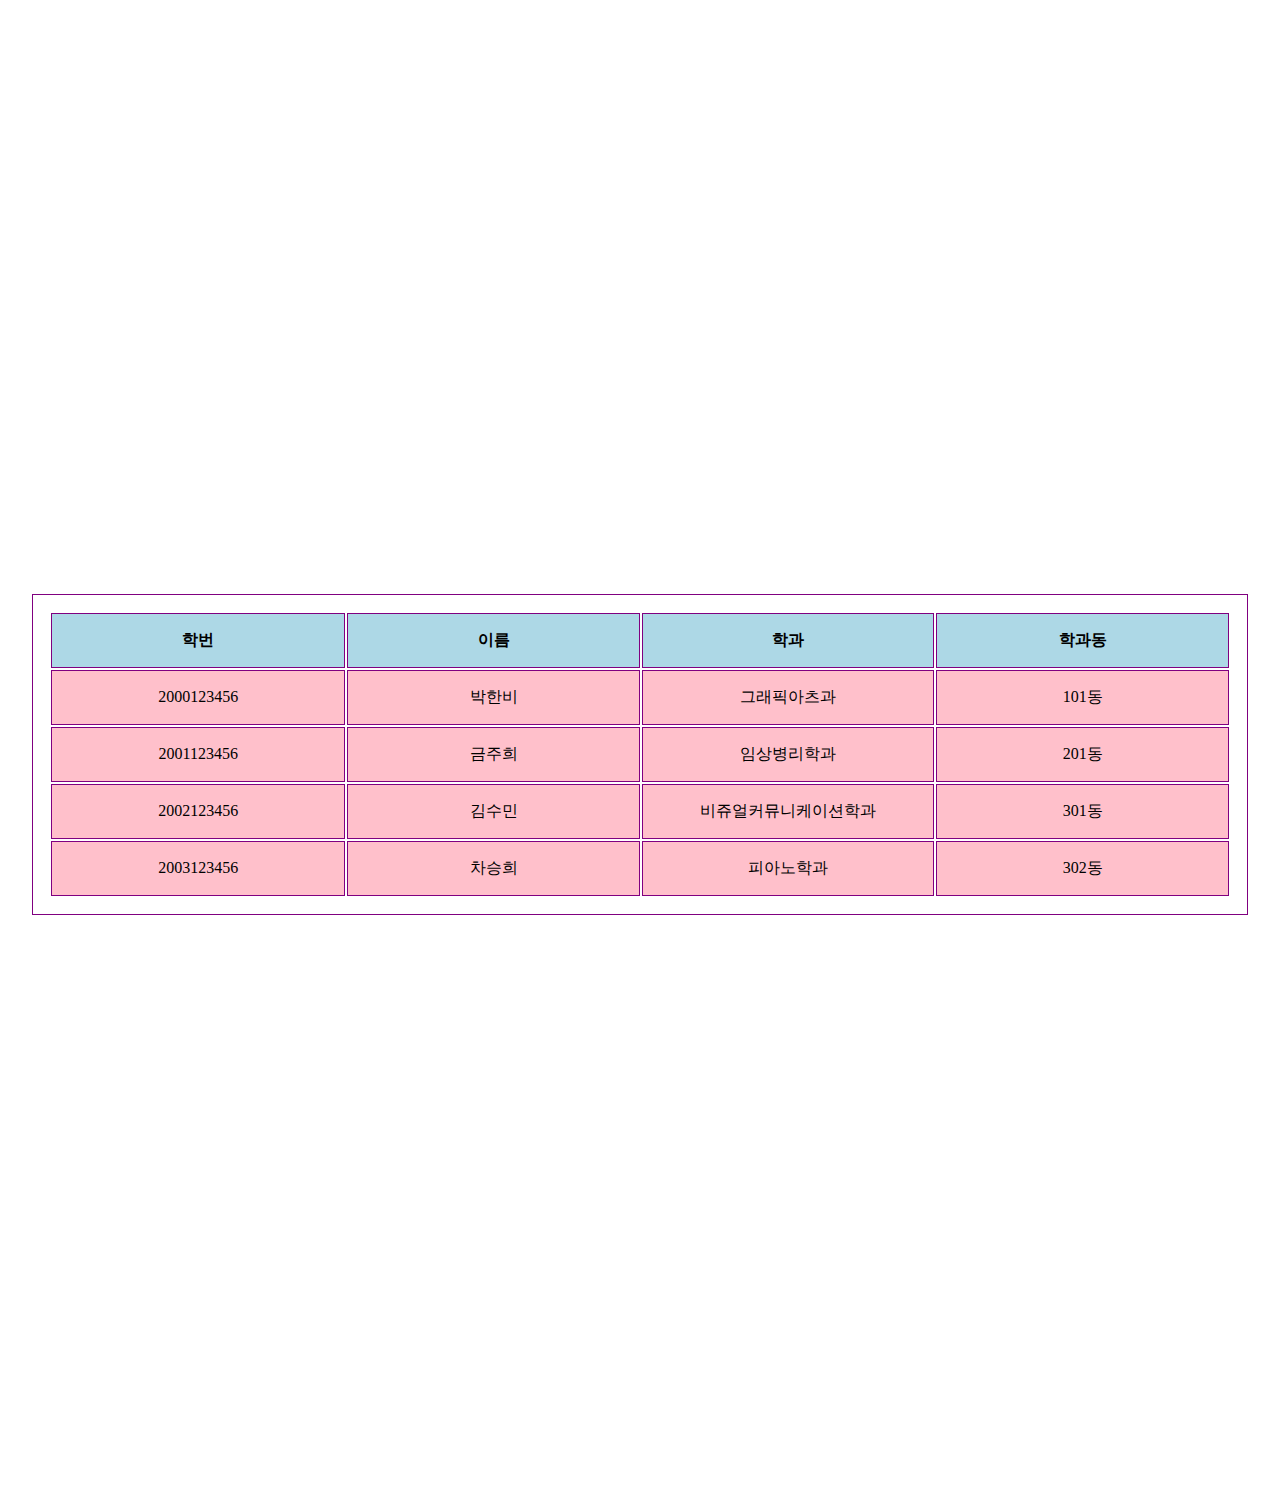
<file: practice.html>
<!DOCTYPE html>
<html lang="en">
<head>
    <meta charset="UTF-8">
    <meta name="viewport" content="width=device-width, initial-scale=1.0">
    <title>Document</title>
    <style>
        *{margin: 15% auto; padding: 1em; text-align: center;}
        table, th, td{ border: 1px solid purple;}
        table .lightblue { background-color: lightblue; }
        
    </style>
</head>
<body>
    <table>
        <colgroup>
            <!-- <col style="background-color: lightblue;"> -->
            <col span="4" style="background-color: pink; width: 300px; height: 20px;">
            <!-- <col span="1" style="background-color: ;"> -->
        </colgroup>
        <tr class="lightblue">
            <th>학번</th>
            <th>이름</th>
            <th>학과</th>
            <th>학과동</th>
        </tr>
        <tr>
            <td>2000123456</td>
            <td>박한비</td>
            <td>그래픽아츠과</td>
            <td>101동</td>
        </tr>
        <tr>
            <td>2001123456</td>
            <td>금주희</td>
            <td>임상병리학과</td>
            <td>201동</td>
        </tr>
        <tr>
            <td>2002123456</td>
            <td>김수민</td>
            <td>비쥬얼커뮤니케이션학과</td>
            <td>301동</td>
        </tr>
        <tr>
            <td>2003123456</td>
            <td>차승희</td>
            <td>피아노학과</td>
            <td>302동</td>
        </tr>
    </table>
</body>
</html>
</file>
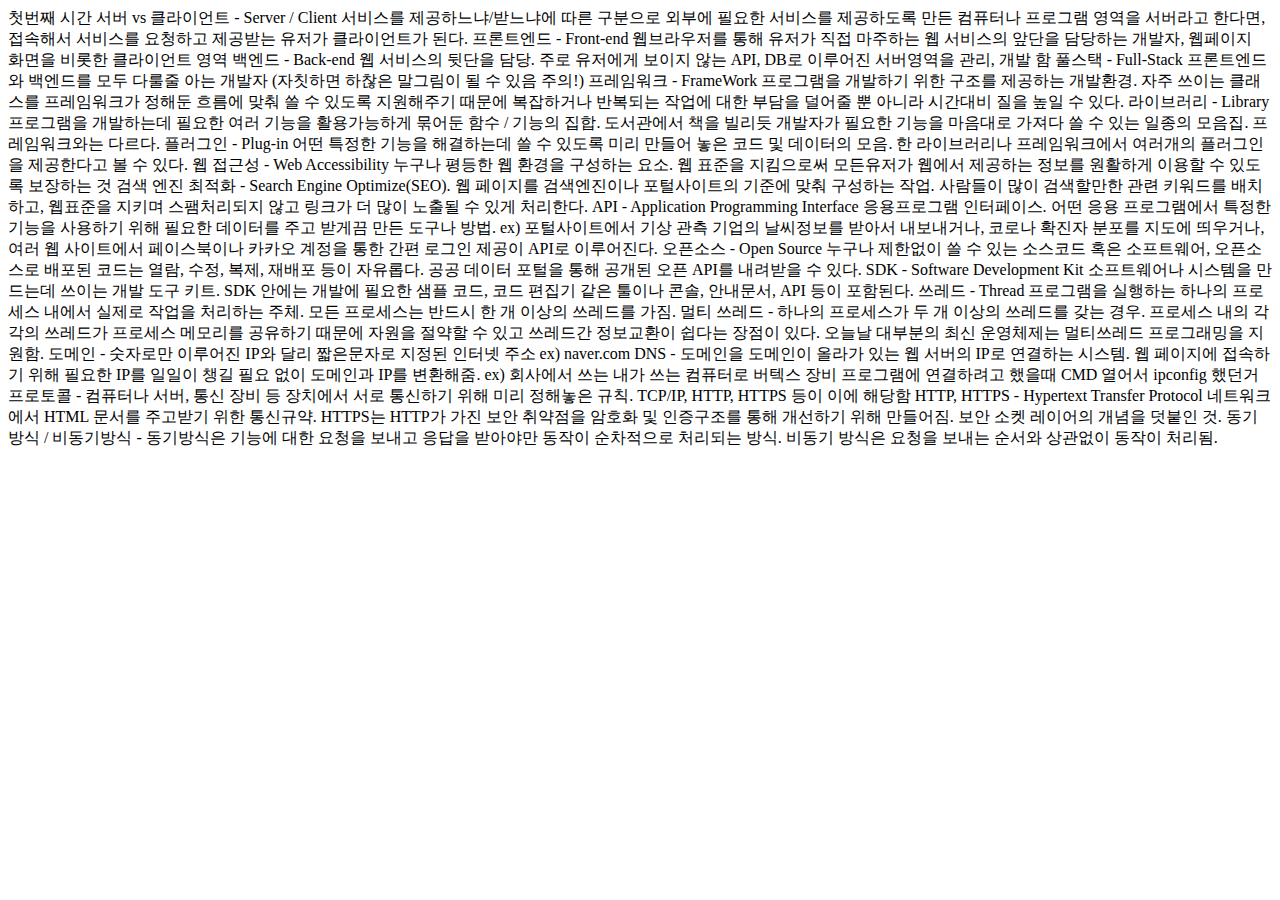
<file: 바간비의 개발사전.html>
<!DOCTYPE html>
<html lang="en">
<head>
    <meta charset="UTF-8">
    <meta http-equiv="X-UA-Compatible" content="IE=edge">
    <meta name="viewport" content="width=device-width, initial-scale=1.0">
    <title>바간비의 개발사전 ! (인프런에서 훔쳐옴)</title>
</head>
<body>
    <span>
    첫번째 시간
    서버 vs 클라이언트
    - Server / Client 서비스를 제공하느냐/받느냐에 따른 구분으로 외부에 필요한 서비스를 제공하도록 만든 컴퓨터나 프로그램 영역을 서버라고 한다면,
    접속해서 서비스를 요청하고 제공받는 유저가 클라이언트가 된다.

    프론트엔드
    - Front-end 웹브라우저를 통해 유저가 직접 마주하는 웹 서비스의 앞단을 담당하는 개발자, 웹페이지 화면을 비롯한 클라이언트 영역

    백엔드
    - Back-end 웹 서비스의 뒷단을 담당. 주로 유저에게 보이지 않는 API, DB로 이루어진 서버영역을 관리, 개발 함

    풀스택
    - Full-Stack 프론트엔드와 백엔드를 모두 다룰줄 아는 개발자 (자칫하면 하찮은 말그림이 될 수 있음 주의!)

    프레임워크
    - FrameWork 프로그램을 개발하기 위한 구조를 제공하는 개발환경. 자주 쓰이는 클래스를 프레임워크가 정해둔 흐름에 맞춰 쓸 수 있도록 지원해주기
    때문에 복잡하거나 반복되는 작업에 대한 부담을 덜어줄 뿐 아니라 시간대비 질을 높일 수 있다.

    라이브러리
    - Library 프로그램을 개발하는데 필요한 여러 기능을 활용가능하게 묶어둔 함수 / 기능의 집합. 도서관에서 책을 빌리듯 개발자가 필요한 기능을
    마음대로 가져다 쓸 수 있는 일종의 모음집. 프레임워크와는 다르다.

    플러그인
    - Plug-in 어떤 특정한 기능을 해결하는데 쓸 수 있도록 미리 만들어 놓은 코드 및 데이터의 모음. 한 라이브러리나 프레임워크에서 여러개의 플러그인을
    제공한다고 볼 수 있다.

    웹 접근성
    - Web Accessibility 누구나 평등한 웹 환경을 구성하는 요소. 웹 표준을 지킴으로써 모든유저가 웹에서 제공하는 정보를 원활하게 이용할 수 있도록 보장하는 것

    검색 엔진 최적화
    - Search Engine Optimize(SEO). 웹 페이지를 검색엔진이나 포털사이트의 기준에 맞춰 구성하는 작업. 사람들이 많이 검색할만한 관련 키워드를 배치하고, 웹표준을
    지키며 스팸처리되지 않고 링크가 더 많이 노출될 수 있게 처리한다.

    API
    - Application Programming Interface 응용프로그램 인터페이스. 어떤 응용 프로그램에서 특정한 기능을 사용하기 위해 필요한 데이터를 주고 받게끔
    만든 도구나 방법.
    ex) 포털사이트에서 기상 관측 기업의 날씨정보를 받아서 내보내거나, 코로나 확진자 분포를 지도에 띄우거나, 여러 웹 사이트에서 페이스북이나 카카오 계정을 통한
    간편 로그인 제공이 API로 이루어진다.

    오픈소스
    - Open Source 누구나 제한없이 쓸 수 있는 소스코드 혹은 소프트웨어, 오픈소스로 배포된 코드는 열람, 수정, 복제, 재배포 등이 자유롭다.
    공공 데이터 포털을 통해 공개된 오픈 API를 내려받을 수 있다.

    SDK
    - Software Development Kit 소프트웨어나 시스템을 만드는데 쓰이는 개발 도구 키트. SDK 안에는 개발에 필요한 샘플 코드, 코드 편집기 같은 툴이나 콘솔,
    안내문서, API 등이 포함된다.

    쓰레드
    - Thread 프로그램을 실행하는 하나의 프로세스 내에서 실제로 작업을 처리하는 주체. 모든 프로세스는 반드시 한 개 이상의 쓰레드를 가짐.

    멀티 쓰레드
    - 하나의 프로세스가 두 개 이상의 쓰레드를 갖는 경우. 프로세스 내의 각각의 쓰레드가 프로세스 메모리를 공유하기 때문에 자원을 절약할 수 있고 쓰레드간
    정보교환이 쉽다는 장점이 있다. 오늘날 대부분의 최신 운영체제는 멀티쓰레드 프로그래밍을 지원함.

    도메인
    - 숫자로만 이루어진 IP와 달리 짧은문자로 지정된 인터넷 주소
    ex) naver.com

    DNS
    - 도메인을 도메인이 올라가 있는 웹 서버의 IP로 연결하는 시스템. 웹 페이지에 접속하기 위해 필요한 IP를 일일이 챙길 필요 없이 도메인과 IP를 변환해줌.
    ex) 회사에서 쓰는 내가 쓰는 컴퓨터로 버텍스 장비 프로그램에 연결하려고 했을때 CMD 열어서 ipconfig 했던거

    프로토콜
    - 컴퓨터나 서버, 통신 장비 등 장치에서 서로 통신하기 위해 미리 정해놓은 규칙. TCP/IP, HTTP, HTTPS 등이 이에 해당함

    HTTP, HTTPS
    - Hypertext Transfer Protocol 네트워크에서 HTML 문서를 주고받기 위한 통신규약. HTTPS는 HTTP가 가진 보안 취약점을 암호화 및 인증구조를 통해 개선하기
    위해 만들어짐. 보안 소켓 레이어의 개념을 덧붙인 것.

    동기방식 / 비동기방식
    - 동기방식은 기능에 대한 요청을 보내고 응답을 받아야만 동작이 순차적으로 처리되는 방식. 비동기 방식은 요청을 보내는 순서와 상관없이 동작이 처리됨.
    </span>
</body>
</html>
</file>
